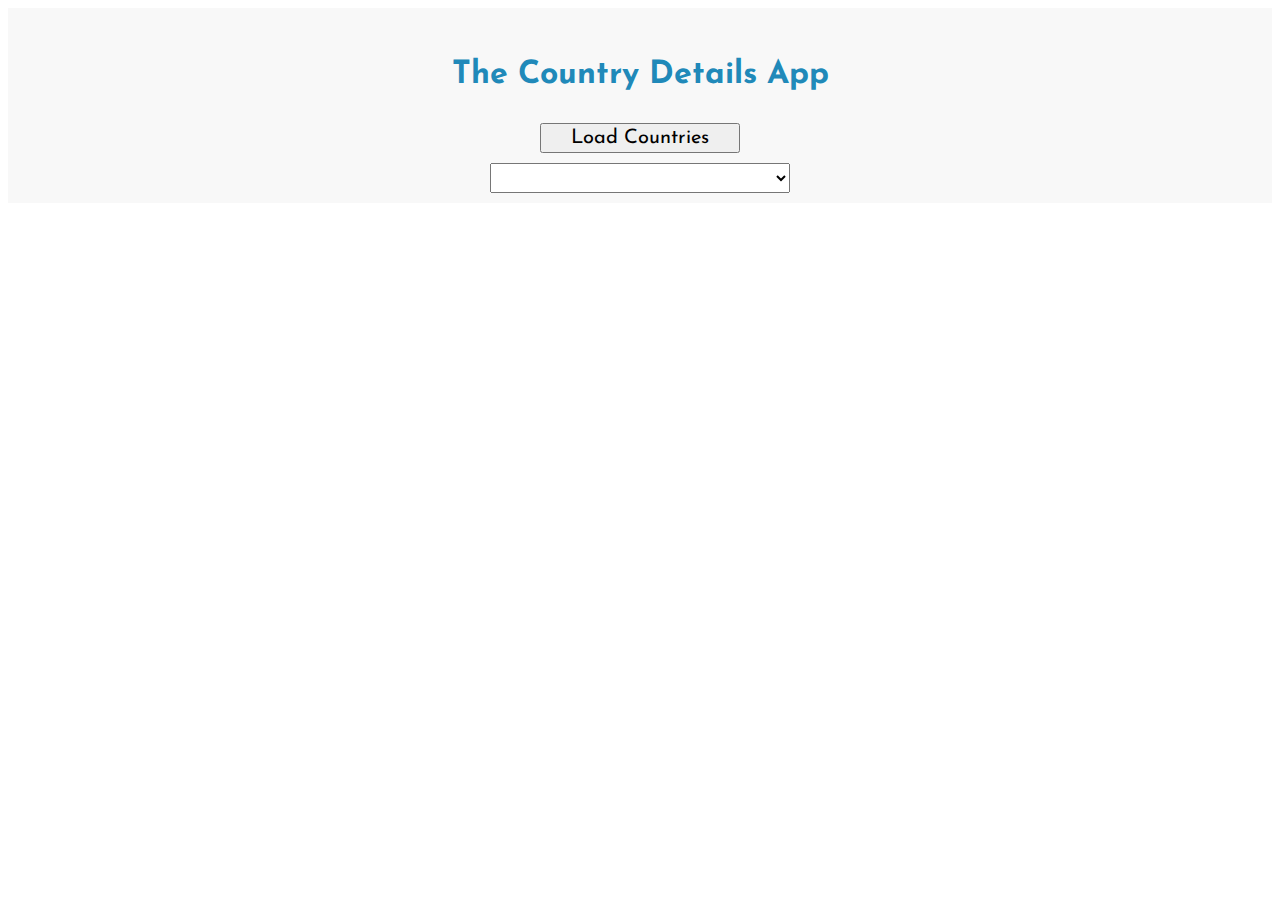
<file: index..html>
<!DOCTYPE html>
<html lang="en">
<head>
    <meta charset="UTF-8">
    <meta http-equiv="X-UA-Compatible" content="IE=edge">
    <meta name="viewport" content="width=device-width, initial-scale=1.0">
    <title>Country Details</title>
    <link rel="stylesheet" href="styles.css">
    <script src="app.js"></script>
</head>
<body>
    <div id="container">
        <h1>The Country Details App</h1>
        <input type="button" value="Load Countries" onclick="loadCountries()">
        <br>
        <select name="" id="countries" onchange="showCountryDetails()"></select>
        <table id="countrytable" border="1"></table>
    </div>
   
</body>
</html>
</file>
<file: styles.css>
@import url("https://fonts.googleapis.com/css2?family=Josefin+Sans:wght@100;400&display=swap");
* {
  font-family: "Josefin Sans", sans-serif;
}
div#container {
  background-color: #f8f8f8;
  color: #2089b9;
  text-align: center;
  height: 100%;
  padding-top: 30px;
}
input,
select,
table {
  font-size: 20px;
  margin-top: 10px;
}
span {
  color: purple;
  font-weight: bold;
}
input,
#countries {
  height: 30px;
}
input {
  width: 200px;
}

#countries {
  width: 300px;
}
table {
  text-align: center;
  border-collapse: collapse;
  margin-left: auto;
  margin-right: auto;
}
</file>
